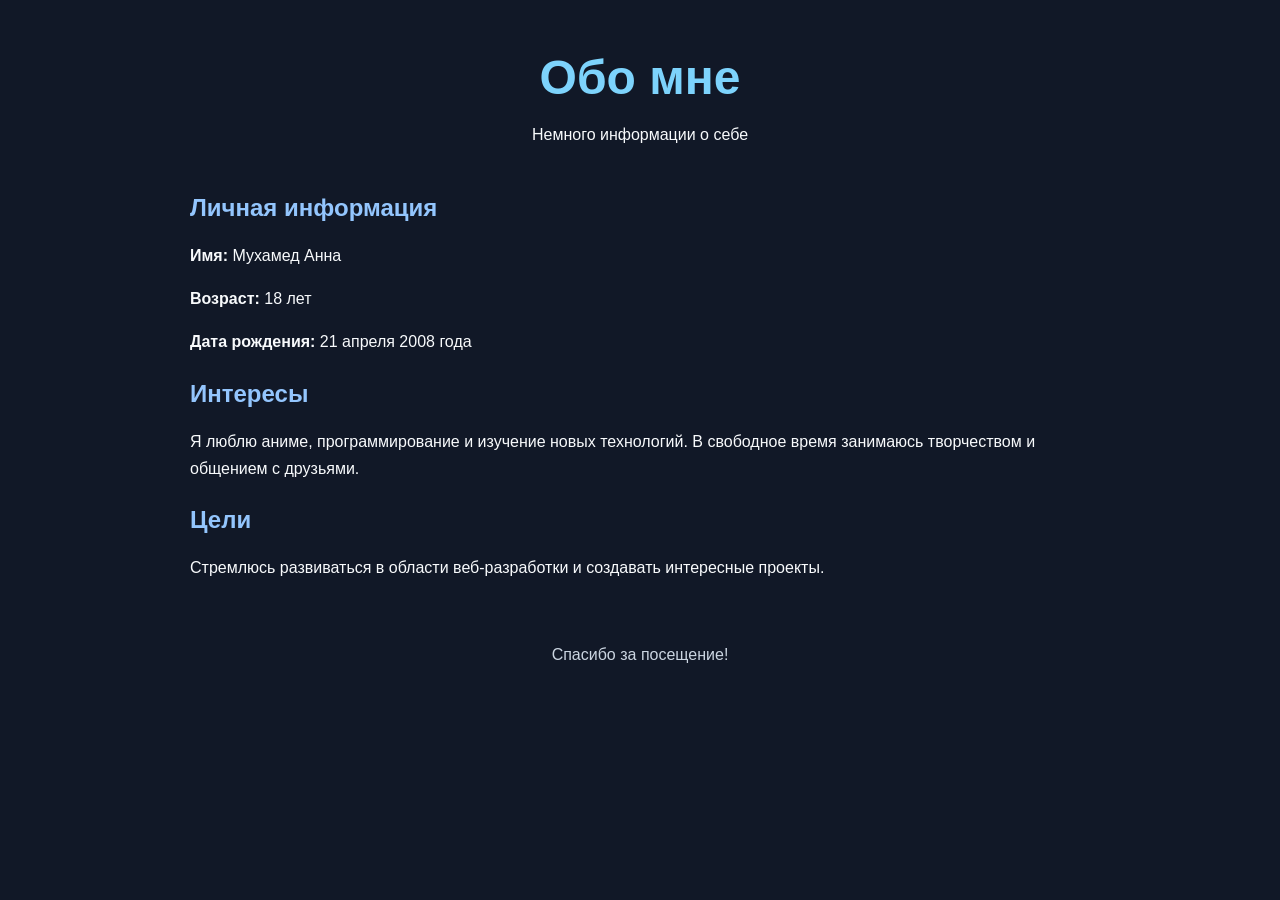
<file: about.html>
<!DOCTYPE html>
<html lang="ru">
<head>
    <meta charset="UTF-8">
    <title>Обо мне</title>
    <link rel="stylesheet" href="style.css">
</head>
<body>
    <div class="container">
        <header>
            <h1>Обо мне</h1>
            <p>Немного информации о себе</p>
        </header>

        <section>
            <h2>Личная информация</h2>
            <p><strong>Имя:</strong> Мухамед Анна</p>
            <p><strong>Возраст:</strong> 18 лет</p>
            <p><strong>Дата рождения:</strong> 21 апреля 2008 года</p>
        </section>

        <section>
            <h2>Интересы</h2>
            <p>Я люблю аниме, программирование и изучение новых технологий. В свободное время занимаюсь творчеством и общением с друзьями.</p>
        </section>

        <section>
            <h2>Цели</h2>
            <p>Стремлюсь развиваться в области веб-разработки и создавать интересные проекты.</p>
        </section>

        <footer>
            <p>Спасибо за посещение!</p>
        </footer>
    </div>
</body>
</html>
</file>
<file: style.css>
body {
    font-family: Arial, sans-serif;
    background: #111827;
    color: #f8fafc;
    margin: 0;
    padding: 20px;
}
.container {
    max-width: 900px;
    margin: 0 auto;
}
header {
    text-align: center;
    padding: 30px 0;
}
h1 {
    margin: 0;
    font-size: 3rem;
    color: #7dd3fc;
}
h2 {
    margin-top: 0;
    color: #93c5fd;
}
p, li {
    line-height: 1.7;
}
section {
    margin-bottom: 24px;
}
ul {
    padding-left: 20px;
}
.cards {
    display: grid;
    grid-template-columns: repeat(auto-fit, minmax(240px, 1fr));
    gap: 16px;
    margin-top: 24px;
}
.card {
    background: #1f2937;
    border-radius: 12px;
    padding: 18px;
    box-shadow: 0 10px 20px rgba(0,0,0,0.25);
}
.card h2 {
    margin-top: 0;
    color: #93c5fd;
}
.card p {
    margin-bottom: 0;
}
footer {
    text-align: center;
    padding: 20px 0;
    color: #cbd5e1;
}
.anime-list {
    display: flex;
    flex-wrap: wrap;
    gap: 20px;
    justify-content: center;
}
.anime-item {
    background: #1f2937;
    border-radius: 12px;
    padding: 18px;
    box-shadow: 0 10px 20px rgba(0,0,0,0.25);
    text-align: center;
    max-width: 200px;
}
.anime-item img {
    width: 100%;
    height: auto;
    border-radius: 8px;
}
.anime-item h3 {
    margin: 10px 0 5px 0;
    color: #93c5fd;
}
.anime-item p {
    margin: 0;
    font-size: 0.9rem;
}
</file>
